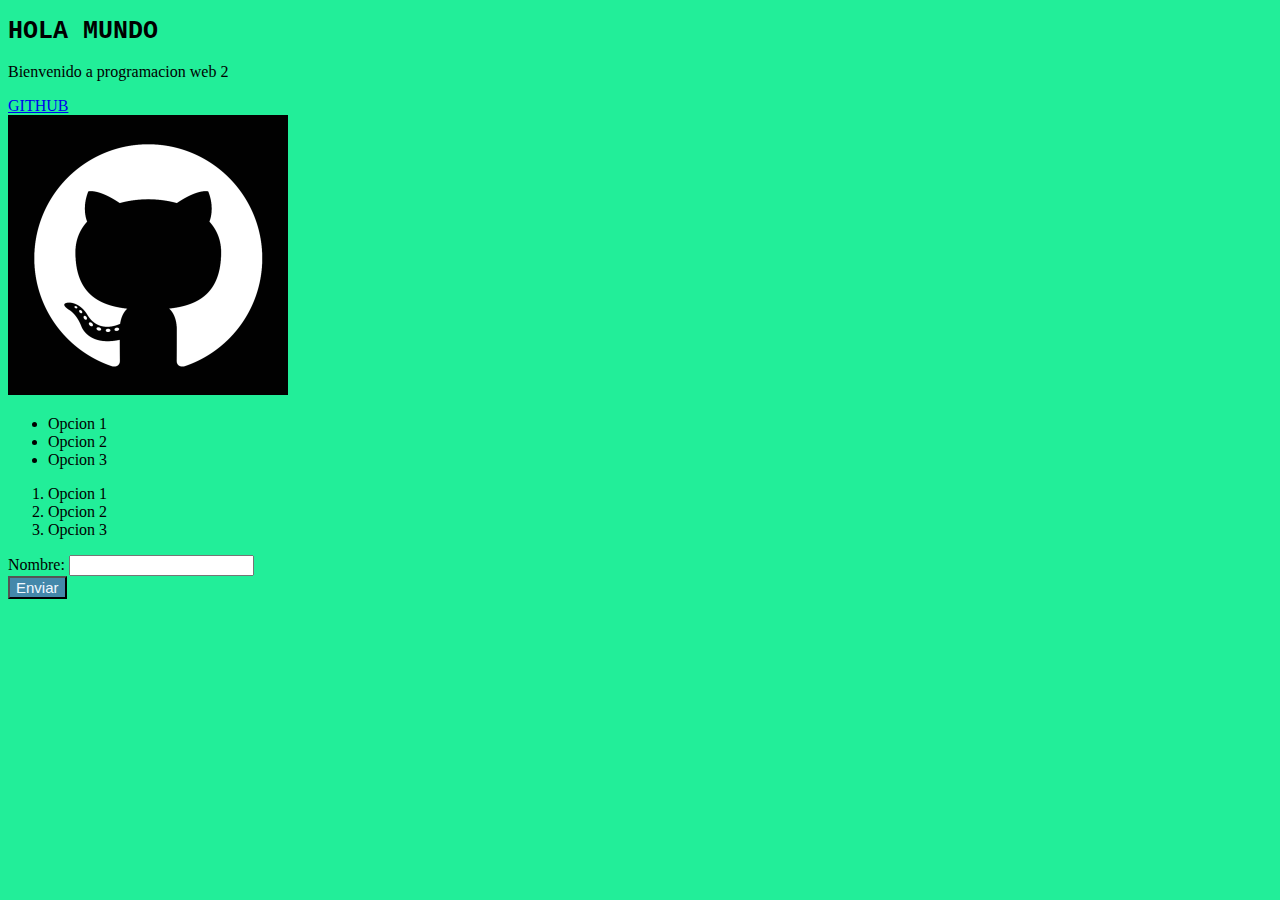
<file: index.html>
<!DOCTYPE html>
<html lang="es">
    <head>
        <meta charset="UTF-8">
        <title>MI PRIMERA PAGINA</title>
        <link rel="stylesheet" type="text/css" href="estilo.css">
    </head>
    <body>
        <h1>HOLA MUNDO</h1>
        <p>Bienvenido a programacion web 2</p>
        <a href="https://github.com">GITHUB</a>
        <br>
        <img class="imagen" src="9919.png" alt="Gato GITHUB">
        <ul>
            <li>Opcion 1</li>
            <li>Opcion 2</li>
            <li>Opcion 3</li>
        </ul>
        <ol>
            <li>Opcion 1</li>
            <li>Opcion 2</li>
            <li>Opcion 3</li>
        </ol>
        <form>
            <div><label>Nombre:</label>
            <input type="text" id="txt1"></div>
            <input class="enviar" type="submit" id="Boton" value="Enviar">
        </form>
    </body>
</html>
</file>
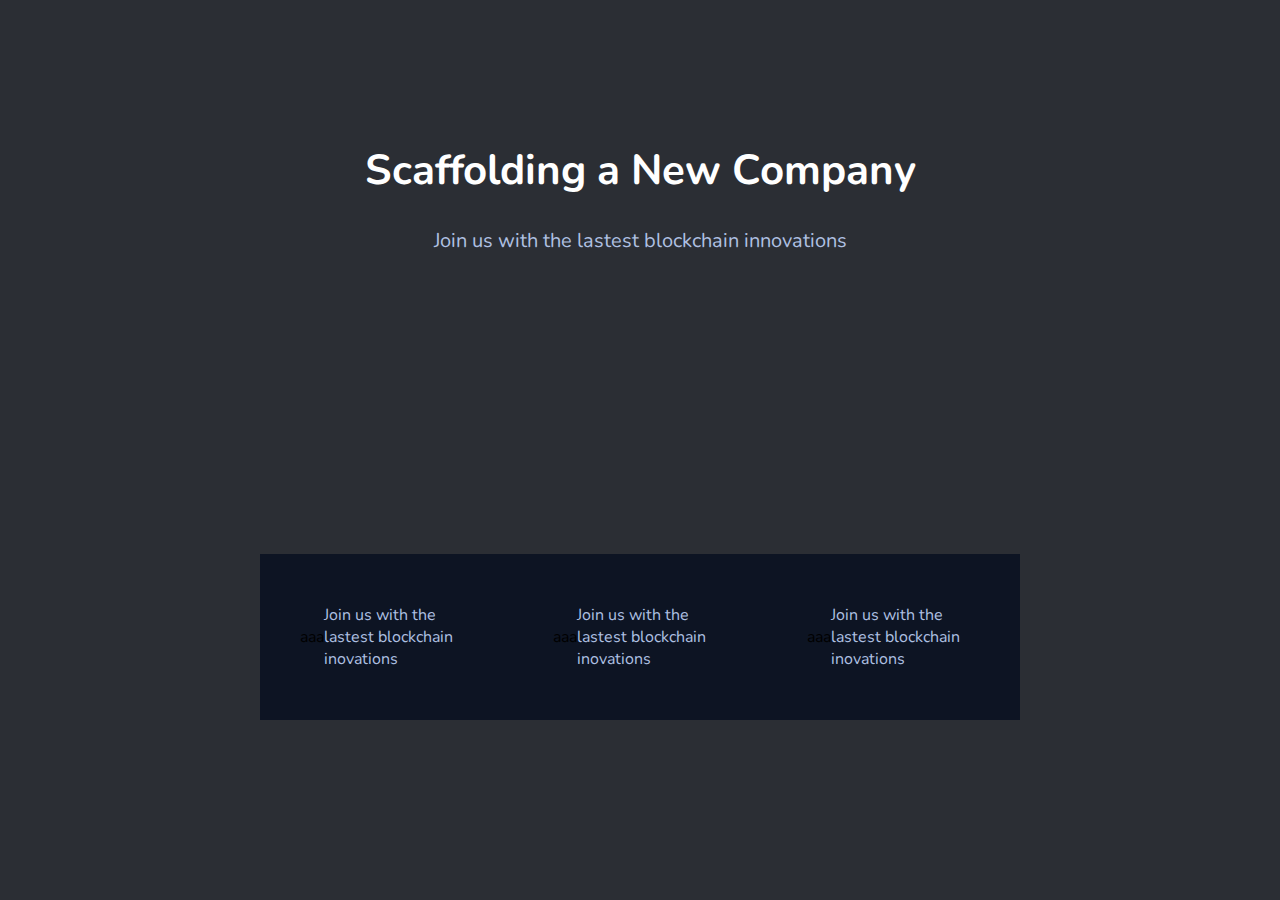
<file: Proyecto 2/index.html>
<!DOCTYPE html>
<html lang="es">
    <head>
        <meta charset="UTF-8">
        <meta name="viewport" content="width=device-width, initial-scale=1.0">
        <title>PROYECTO</title>
        <link rel="preconnect" href="https://fonts.googleapis.com">
        <link rel="preconnect" href="https://fonts.gstatic.com" crossorigin>
        <link href="https://fonts.googleapis.com/css2?family=Nunito:wght@300;400;500;700&display=swap" rel="stylesheet">
        <style>
            body{ font-family: 'Nunito', sans-serif;
            margin: 0;}
            :root{--white:#FFFFFF;
            --black:#000000;
            --gray:#2B2E34;
            --yellow:#D1AE31;
            --gray-blue:#0D1423;
            --clear-gray: #AFC0E2;
            --lg:42px;
            --md:20px;
            --sm:16px;
            }
            .main{width: 100%;
                height: 100vh;
                display: grid;
                place-items: center;
                background-color: var(--gray);
            }
            .title{color:var(--white);
                text-align: center;
                font-size: var(--lg);
                font-weight: bold;
            }
            .subtitle {
                color: var(--clear-gray);
                text-align: center;
                font-size: var(--md);
                margin: 5px 0 5px 0;
            }
            .card-content{display: flex;
                align-items: center;
                margin: 16px 0 16px 0;
                background-color: var(--gray-blue);
                padding: 50px 40px;
            }
            .text-card p {
                font-size: var(--sm);
                margin: 0;
                color: var(--clear-gray);
            }
            .icons-container {
                display: grid;
                grid-template-columns: repeat(3, 1fr);
                margin: 50px 260px 50px 260px;
                justify-content: center;
            }
        </style>
    </head>

    <body>
        <div class="main">
            <div>
                <h1 class="title">Scaffolding a New Company</h1>
                <p class="subtitle">Join us with the lastest blockchain innovations</p>
            </div>
            <div>
                <section class="icons-container">
                    <div class="card-content">
                        <div class="img-card">aaa</div>
                        <div class="text-card">
                            <p>Join us with the lastest blockchain inovations</p>
                        </div>
                    </div>
                    <div class="card-content">
                        <div class="img-card">aaa</div>
                        <div class="text-card">
                            <p>Join us with the lastest blockchain inovations</p>
                        </div>
                    </div>
                    <div class="card-content">
                        <div class="img-card">aaa</div>
                        <div class="text-card">
                            <p>Join us with the lastest blockchain inovations</p>
                        </div>
                    </div>
                </section>
            </div>
        </div>
    </body>
</html>
</file>
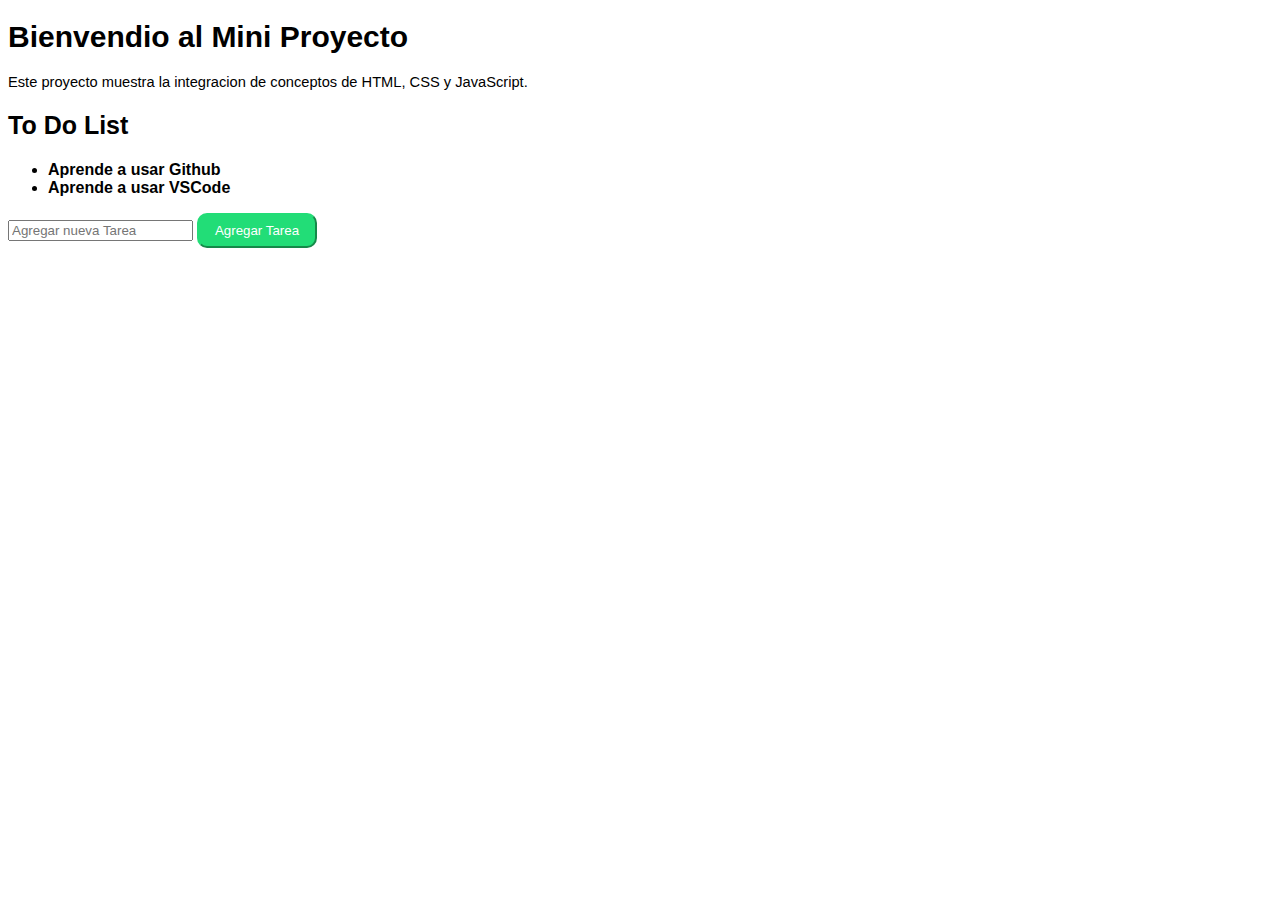
<file: proyecto.html>
<!DOCTYPE html>
<html lang="es">
    <head>
        <meta charset="UTF-8">
        <meta name="viewport" content="width=device-width, initial-scale=1.0">
        <title>::MINIPROYECTO::</title>
        <style>
            h1{ font-family: Arial, Helvetica, sans-serif;
            font-size: 30px;
            font-weight: bold;}
            p{ font-family: Arial, Helvetica, sans-serif;
            font-size: 11pt;}
            h2{ font-family: Arial, Helvetica, sans-serif;
            font-size: 25px;
            font-weight: bold;}
            .boton{width: 120px; 
            height: 35px;
            background-color: #22DD77;
            color: white;
            border-radius: 10px;
            border-color: #22DD77;}
            .lista{font-family: Arial, Helvetica, sans-serif;
            font-size: 12pt;
            font-weight: bold;}
        </style>
    </head>
    <body>
        <h1>Bienvendio al Mini Proyecto</h1>
        <p>Este proyecto muestra la integracion de conceptos de HTML, CSS y JavaScript.</p>
        <h2>To Do List</h2>
        <ul class="lista" id = "tarea-lista">
            <li>Aprende a usar Github</li>
            <li>Aprende a usar VSCode</li>
        </ul>
        <input id="nueva-tarea" type="text" id="texto" placeholder="Agregar nueva Tarea">
        <button class="boton" onclick="agregarTarea()">Agregar Tarea</button>
        <script>
            function agregarTarea(){
                var tarea = document.getElementById("nueva-tarea").value;
                var nuevoItem = document.createElement("li");
                nuevoItem.textContent = tarea;
                document.getElementById("tarea-lista").appendChild(nuevoItem);
                document.getElementById("nueva-tarea").value = "";
            }
        </script>
    </body>
</html>
</file>
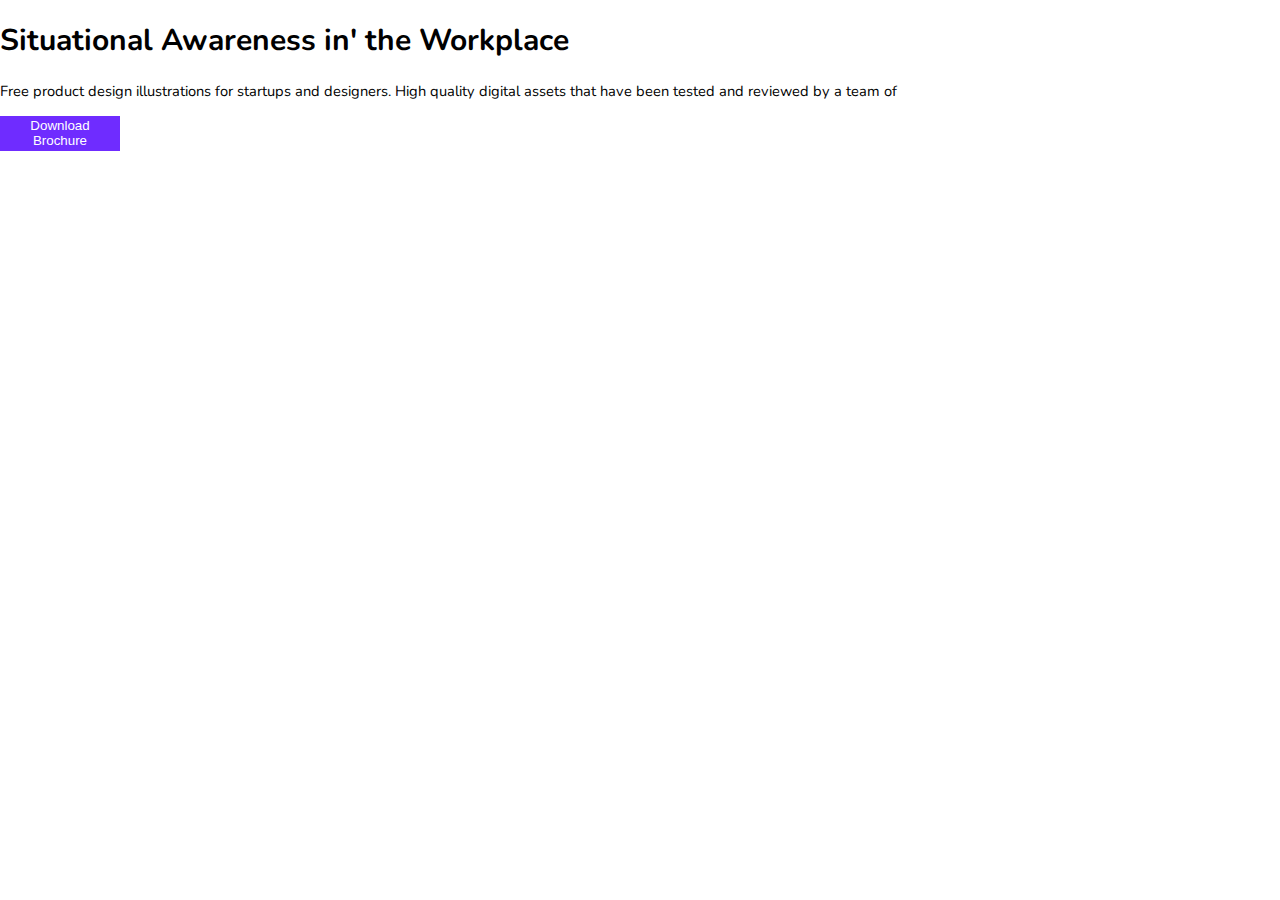
<file: proyecto2.html>
<!DOCTYPE html>
<html lang="es">
    <head>
        <meta charset="UTF-8">
        <meta name="viewport" content="width=device-width, initial-scale=1.0">
        <title>::MINIPROYECTO::</title>
        <link rel="preconnect" href="https://fonts.googleapis.com">
<link rel="preconnect" href="https://fonts.gstatic.com" crossorigin>
<link href="https://fonts.googleapis.com/css2?family=Nunito:wght@300;400;500;700&display=swap" rel="stylesheet">
        <style>
            body{ font-family: 'Nunito', sans-serif;
            margin: 0;
            align-content: center;}
            h1{ /*font-family: Arial, Helvetica, sans-serif;*/
            font-size: 30px;
            font-weight: bold;}
            p{ /*font-family: Arial, Helvetica, sans-serif;*/
            font-size: 11pt;}
            h2{ /*font-family: Arial, Helvetica, sans-serif;*/
            font-size: 25px;
            font-weight: bold;}
            .boton{width: 120px; 
            height: 35px;
            background-color:var(--purple);
            border:none;
            cursor: pointer;
            color: white;
            }
            .lista{/*font-family: Arial, Helvetica, sans-serif;*/
            font-size: 12pt;
            font-weight: bold;}
            :root{
                --white: #ffffff;
                --black: #000000;
                --purple: #6F2CFF;
                --light-purple:#EFE9F9;
                --red-heart: #A50954;
                --blue-heart:#ACD9B2;
                --sm: 14px;
                --md: 20px;
                --lg: 60px;
            }
        </style>
    </head>
    <body>
        <div class="main">
            <div class="title">
                <div>
                    <h1>Situational Awareness in' the Workplace</h1>
                    <p>Free product design illustrations for startups and designers.
                        High quality digital assets that have been tested and reviewed by a team of</p>
                    <button class="boton">Download Brochure</button>
                </div>
                <div>

                </div>
            </div>
        </div>
    </body>
</html>
</file>
<file: estilo.css>
body { background-color: #22EE99;}
h1 {font-size: 25px; 
    font-family: 'Courier New', Courier, monospace;}
.imagen { max-width: 30%;}
.enviar { background-color: #4488AA; 
        font-family: 'Gill Sans', 'Gill Sans MT', Calibri, 'Trebuchet MS', sans-serif;
        font-size: 15px;
        color:aliceblue;}
</file>
